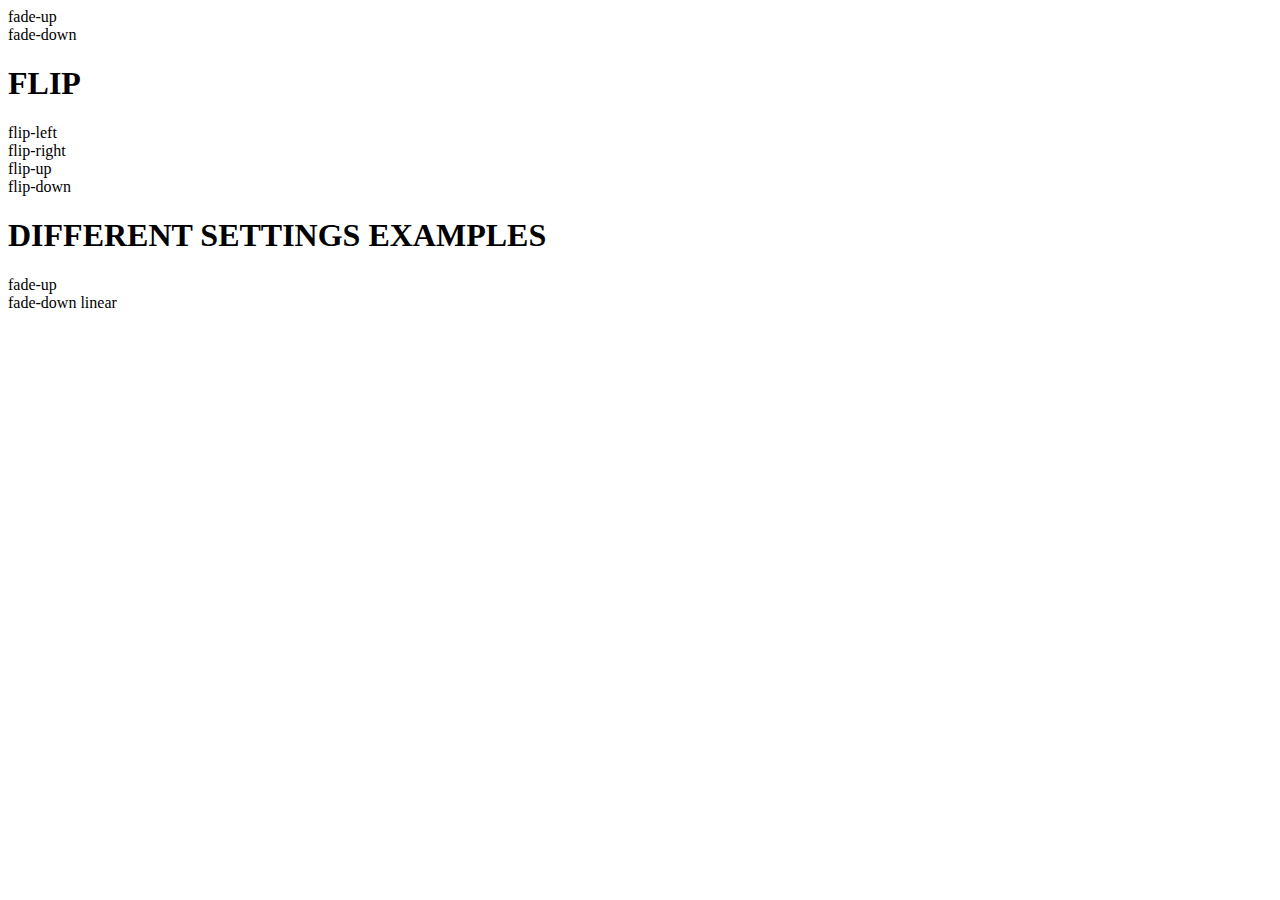
<file: 4mdpn/auxiliar.html>
<!DOCTYPE html>
<html lang="en">
<head>
    <meta charset="UTF-8">
    <title>Title</title>
</head>
<body>

<!-- esse arquivo auxiliar é apenas para eu testar efeitos, designs e outras coisas antes de eu colocar no site-->


<!-- efeitos de aperecer ao rolar o scroll bar (só testes)-->
<div class="item" data-aos="fade-up" data-aos-anchor-placement="top-center">fade-up</div>
<div class="item" data-aos="fade-down">fade-down</div>
<h1>FLIP</h1>
<div class="item" data-aos="flip-left">flip-left</div>
<div class="item" data-aos="flip-right">flip-right</div>
<div class="item" data-aos="flip-up">flip-up</div>
<div class="item" data-aos="flip-down">flip-down</div>
<h1>DIFFERENT SETTINGS EXAMPLES</h1>
<div class="item" data-aos="fade-up" data-aos-duration="3000">fade-up</div>
<div class="item" data-aos="fade-down" data-aos-easing="linear" data-aos-duration="1500">fade-down linear</div>
</body>
</html>
</file>
